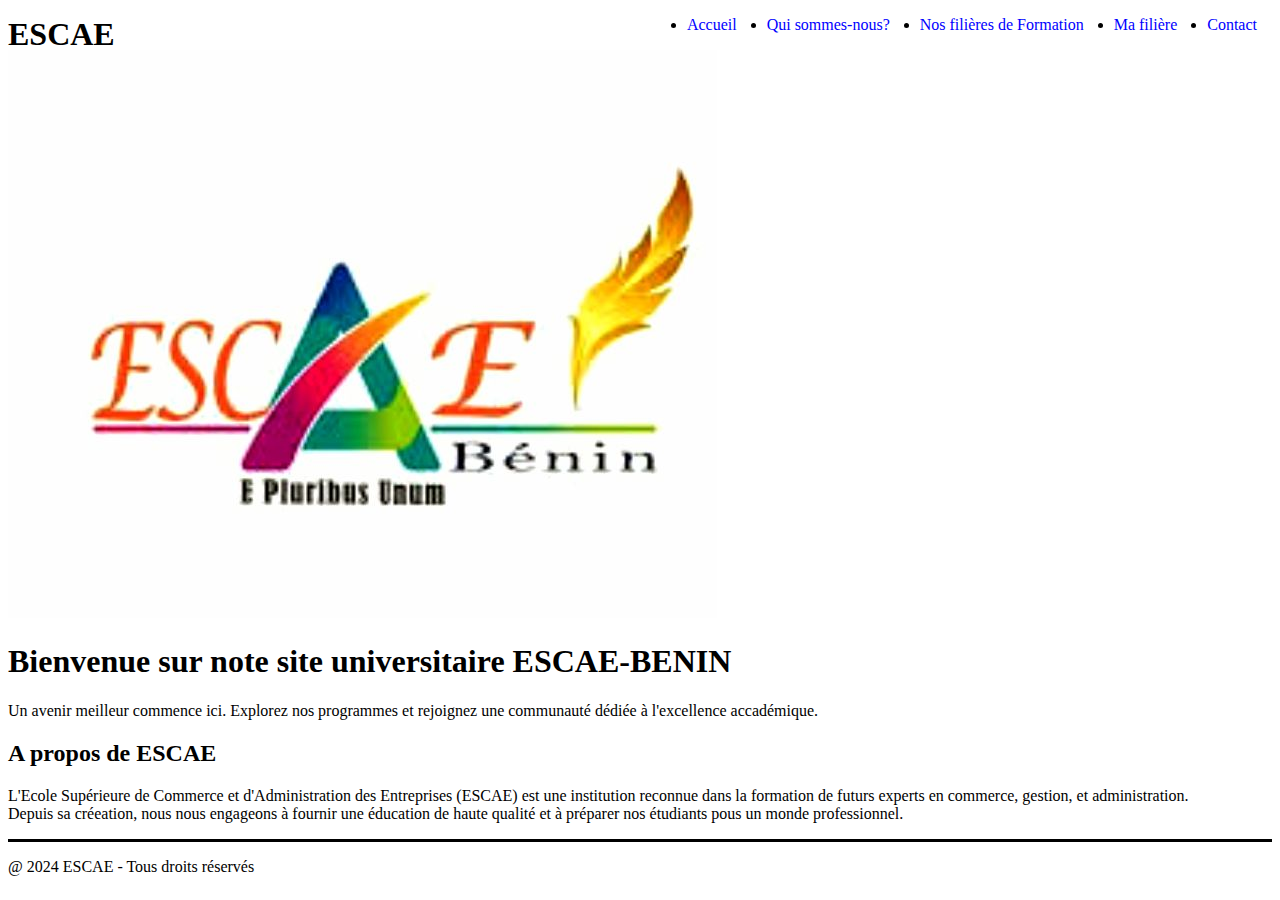
<file: index.html>
<!DOCTYPE html>
<html lang="fr">
<head>
    <meta charset="UTF-8">
    <meta name="viewport" content="width=device-width, initial-scale=1.0">
    <title>Accueil</title>
    <link rel="stylesheet" href="style.css">
</head>
<body>
    <header>
        <h1 class="p">ESCAE</h1>
         <!-- Les menus de navigation -->
         <nav>
            <ul>
                <li><a href="index.html">Accueil</a></li>
                <li><a href="index3.html">Qui sommes-nous?</a></li>
                <li><a href="index4.html">Nos filières de Formation</a></li>
                <li><a href="index1.html">Ma filière</a></li>
                <li><a href="index2.html">Contact</a></li>
            </ul>
         </nav>

         <img src="logo1 ESCAE.jpg" alt="">
    </header>
    <div class="header">
        <h1>Bienvenue sur note site universitaire ESCAE-BENIN</h1>
        <p>Un avenir meilleur commence ici. Explorez nos programmes et rejoignez une communauté dédiée à l'excellence accadémique.</p>
    </div>
    

    <section>
        <h2>A propos de ESCAE</h2>
        <p>L'Ecole Supérieure de Commerce et d'Administration des Entreprises (ESCAE) est une institution reconnue dans la formation de futurs experts en commerce, gestion, et administration. <br> Depuis sa créeation, nous nous engageons à fournir une éducation de haute qualité et à  préparer nos étudiants pous un monde professionnel.
        </p>
    </section>

    <footer>
        <p>@ 2024 ESCAE - Tous droits réservés</p>
    </footer>

    
</body>
</html>
</file>
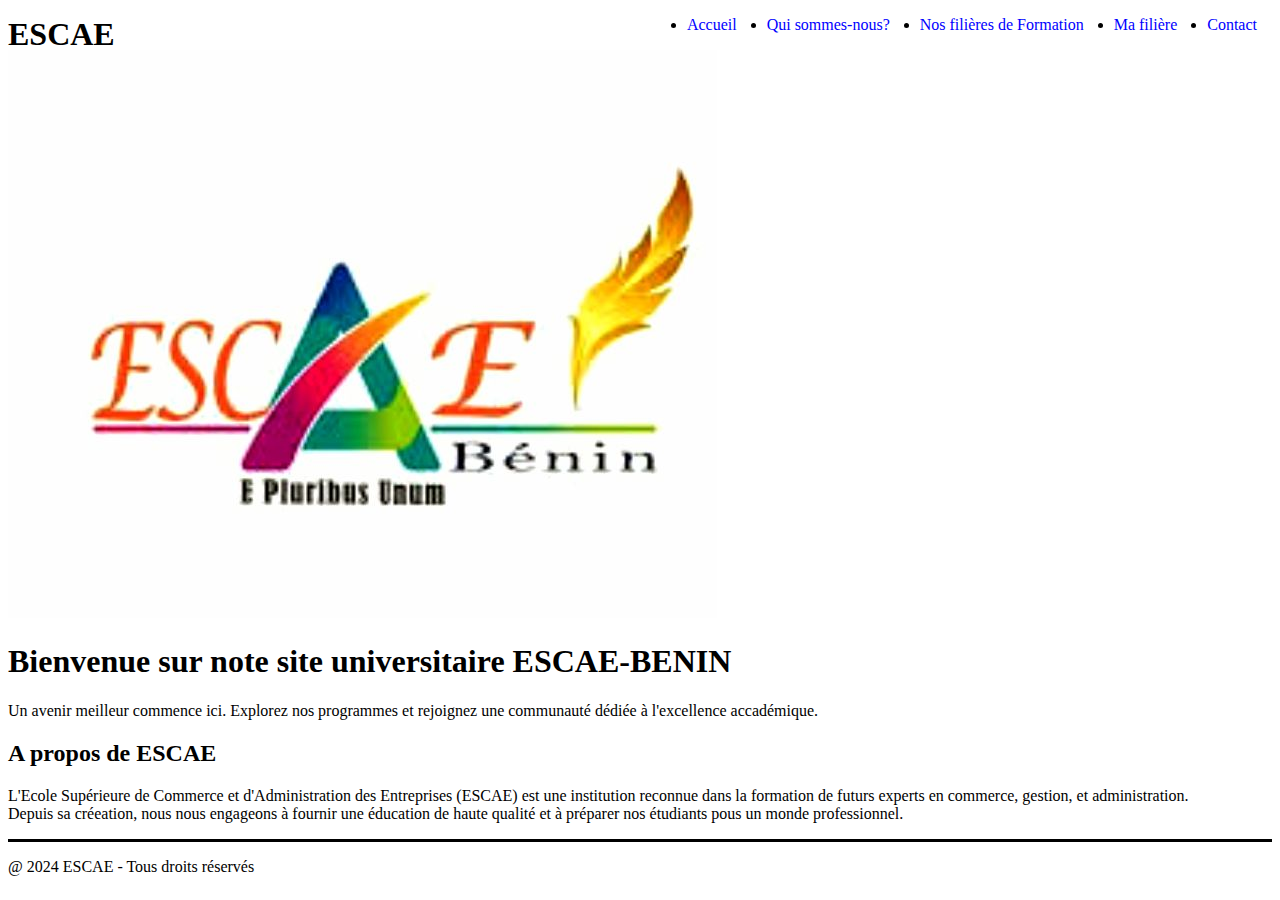
<file: accueil.html>
<!DOCTYPE html>
<html lang="fr">
<head>
    <meta charset="UTF-8">
    <meta name="viewport" content="width=device-width, initial-scale=1.0">
    <title>Accueil</title>
    <link rel="stylesheet" href="style.css">
</head>
<body>
    <header>
        <h1 class="p">ESCAE</h1>
         <!-- Les menus de navigation -->
         <nav>
            <ul>
                <li><a href="accueil.html">Accueil</a></li>
                <li><a href="qui sommes-nous.html">Qui sommes-nous?</a></li>
                <li><a href="nos filieres de formation.html">Nos filières de Formation</a></li>
                <li><a href="index1.html">Ma filière</a></li>
                <li><a href="index2.html">Contact</a></li>
            </ul>
         </nav>

         <img src="logo1 ESCAE.jpg" alt="">
    </header>
    <div class="header">
        <h1>Bienvenue sur note site universitaire ESCAE-BENIN</h1>
        <p>Un avenir meilleur commence ici. Explorez nos programmes et rejoignez une communauté dédiée à l'excellence accadémique.</p>
    </div>
    

    <section>
        <h2>A propos de ESCAE</h2>
        <p>L'Ecole Supérieure de Commerce et d'Administration des Entreprises (ESCAE) est une institution reconnue dans la formation de futurs experts en commerce, gestion, et administration. <br> Depuis sa créeation, nous nous engageons à fournir une éducation de haute qualité et à  préparer nos étudiants pous un monde professionnel.
        </p>
    </section>

    <footer>
        <p>@ 2024 ESCAE - Tous droits réservés</p>
    </footer>

    
</body>
</html>
</file>
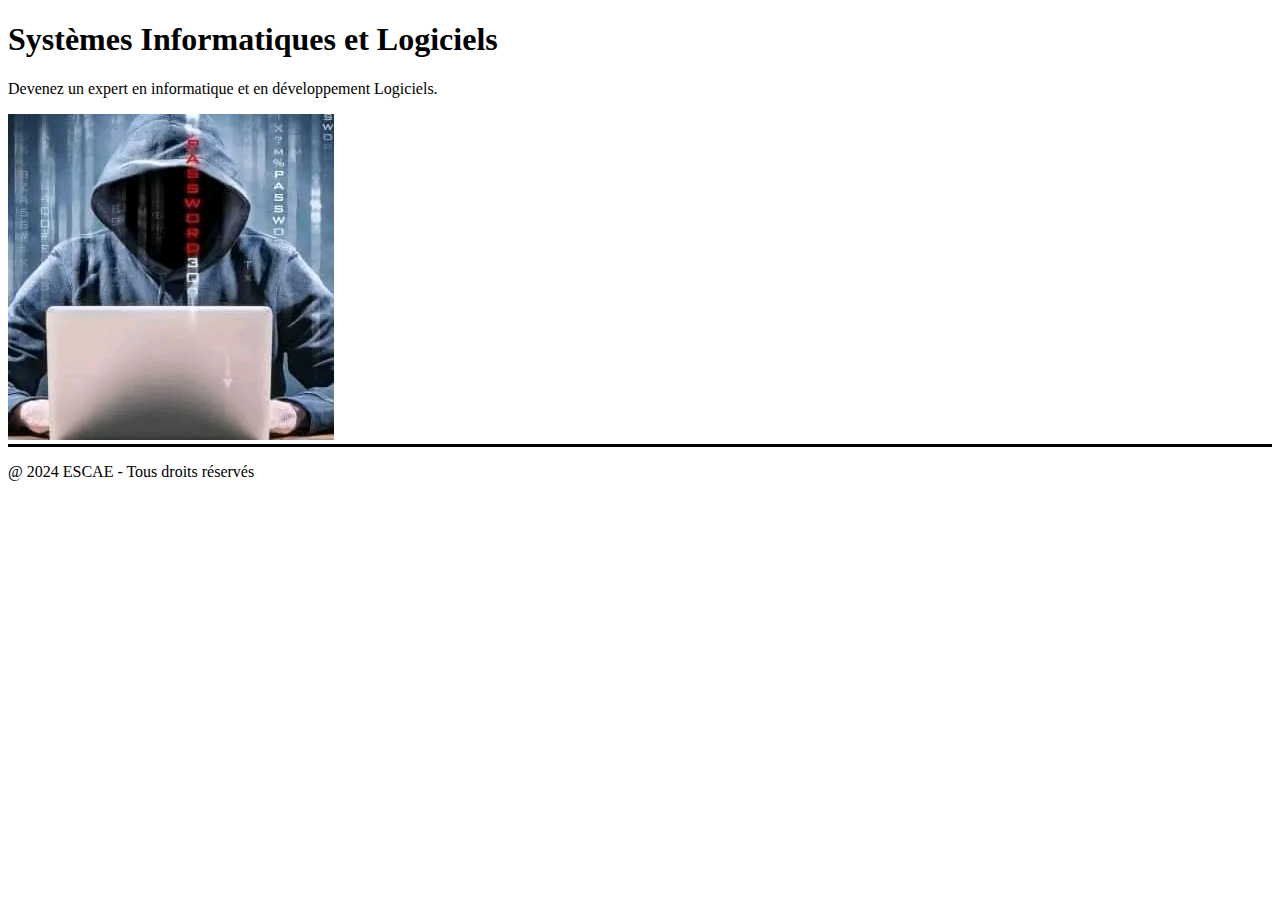
<file: index1.html>
<!DOCTYPE html>
<html lang="en">
<head>
    <meta charset="UTF-8">
    <meta name="viewport" content="width=device-width, initial-scale=1.0">
    <title>Ma filière</title>
    <link rel="stylesheet" href="style.css">
</head>
<body>
    <header>
        <h1>Systèmes Informatiques et Logiciels</h1>
        <p>Devenez un expert en informatique et en développement Logiciels.</p>
        <img src="img.jpg" alt="">
    </header>

    <footer>
        <p>@ 2024 ESCAE - Tous droits réservés</p>
    </footer>
    
</body>
</html>
</file>
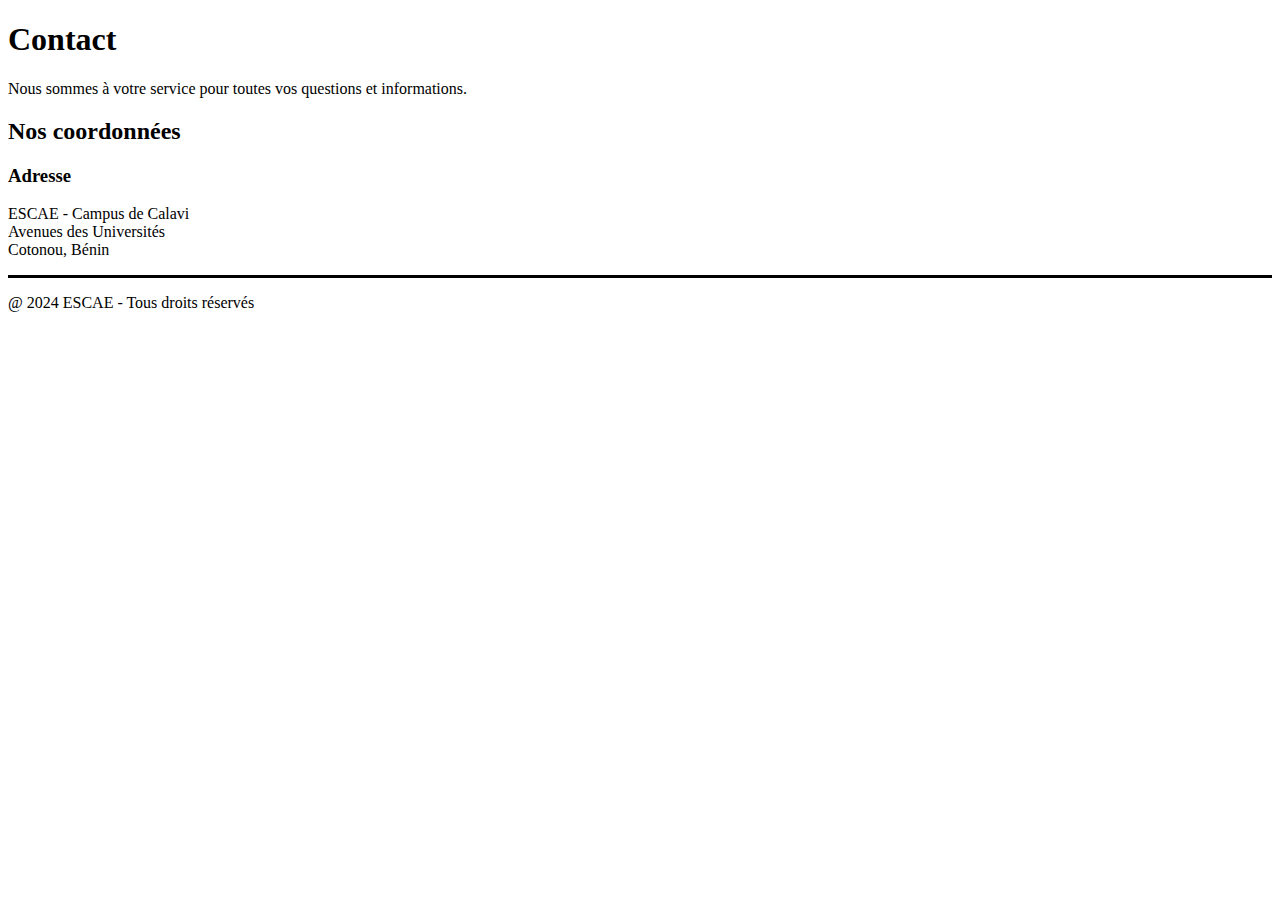
<file: index2.html>
<!DOCTYPE html>
<html lang="en">
<head>
    <meta charset="UTF-8">
    <meta name="viewport" content="width=device-width, initial-scale=1.0">
    <title>Contact</title>
    <link rel="stylesheet" href="style.css">
</head>
<body>
    <header>
        <h1>Contact</h1>
        <p>Nous sommes à votre service pour toutes vos questions et informations.</p>
    </header>

    <section>
        <h2>Nos coordonnées</h2>
        <h3>Adresse</h3>
        <p>
            ESCAE - Campus de Calavi <br>
            Avenues des Universités <br>
            Cotonou, Bénin 
        </p>
    </section>

    <footer>
        <p>@ 2024 ESCAE - Tous droits réservés</p>
    </footer>
    
</body>
</html>
</file>
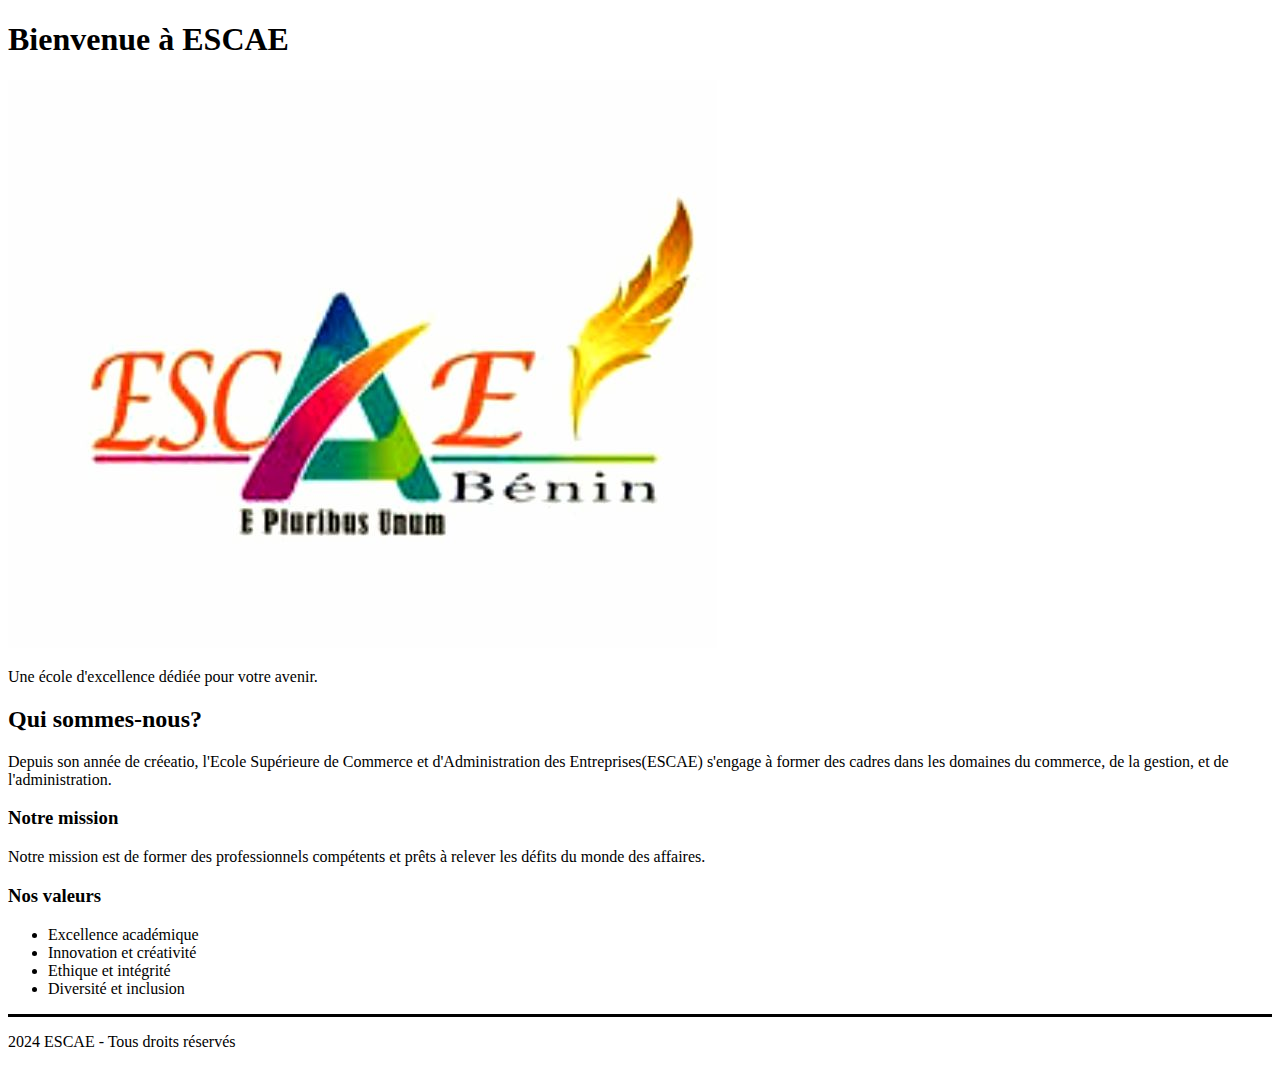
<file: index3.html>
<!DOCTYPE html>
<html lang="fr">
<head>
    <meta charset="UTF-8">
    <meta name="viewport" content="width=device-width, initial-scale=1.0">
    <title>Qui sommes-nous?</title>
    <link rel="stylesheet" href="style.css">
</head>
<body>
    <header>
        <h1>Bienvenue à ESCAE</h1>
        <img src="logo1 ESCAE.jpg" alt="logo1">
        <p>Une école d'excellence dédiée pour votre avenir.</p>
    </header>

    <section>
        <h2>Qui sommes-nous?</h2>
        <p>
            Depuis son année de créeatio, l'Ecole Supérieure de Commerce et d'Administration des Entreprises(ESCAE) s'engage à former des cadres dans les domaines du commerce, de la gestion, et de l'administration. 
        </p>
    </section>

    <section class="mission">
        <div class="1">
            <h3>Notre mission</h3>
            <p>Notre mission est de former des professionnels compétents et prêts à relever les défits du monde des affaires.</p>
        </div>

        <div class="1">
            <h3>Nos valeurs</h3>
            <ul>
                <li>Excellence académique</li>
                <li>Innovation et créativité</li>
                <li>Ethique et intégrité</li>
                <li>Diversité et inclusion</li>
            </ul>
        </div>
    </section>

    <footer>
        <p>2024 ESCAE - Tous droits réservés</p>
    </footer>
    
</body>
</html>
</file>
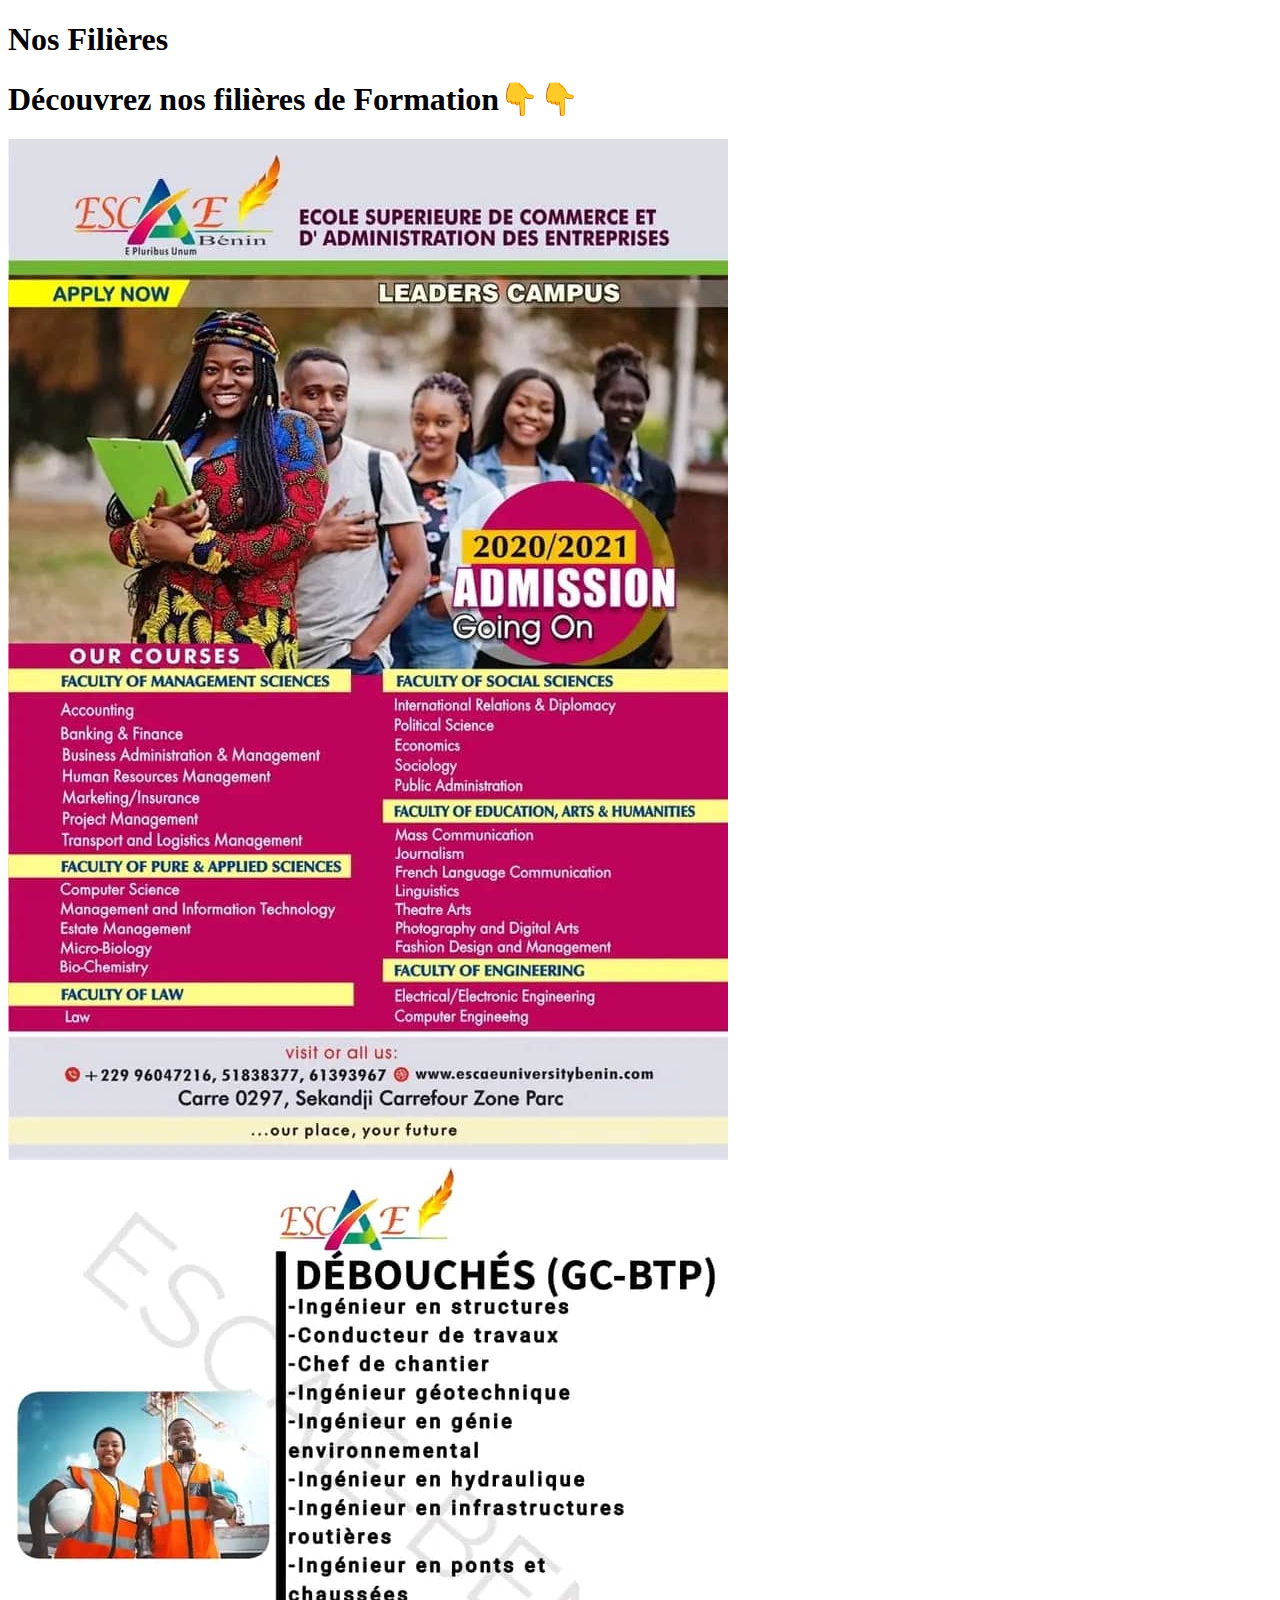
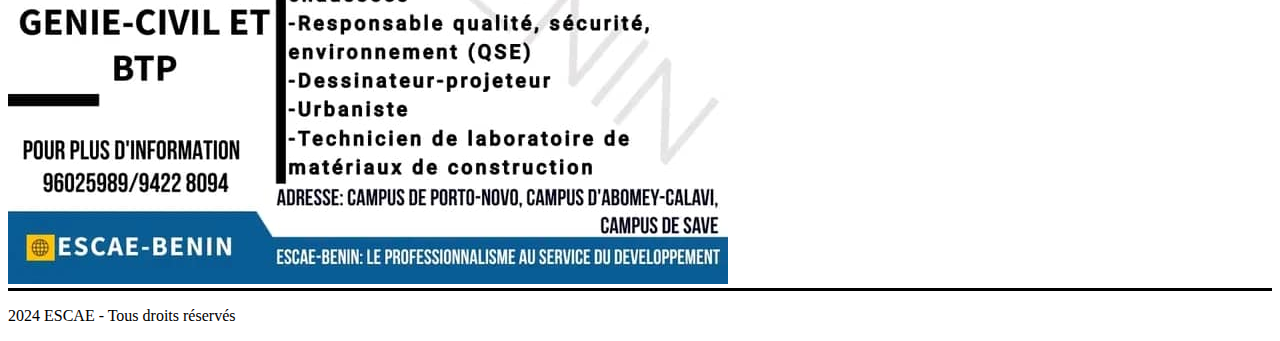
<file: index4.html>
<!DOCTYPE html>
<html lang="fr">
<head>
    <meta charset="UTF-8">
    <meta name="viewport" content="width=device-width, initial-scale=1.0">
    <title>Nos filieres de Formation</title>
    <link rel="stylesheet" href="style.css">
</head>
<body>
    <header>
        <h1>Nos Filières</h1>
        <h1>Découvrez nos filières de Formation👇👇</h1>
        <img src="nos filieres.jpg" alt="">
        <img src="Filiere GC.jpg" alt="">
    </header>
    <footer>
        <p>2024 ESCAE - Tous droits réservés</p>
    </footer>
</body>
</html>
</file>
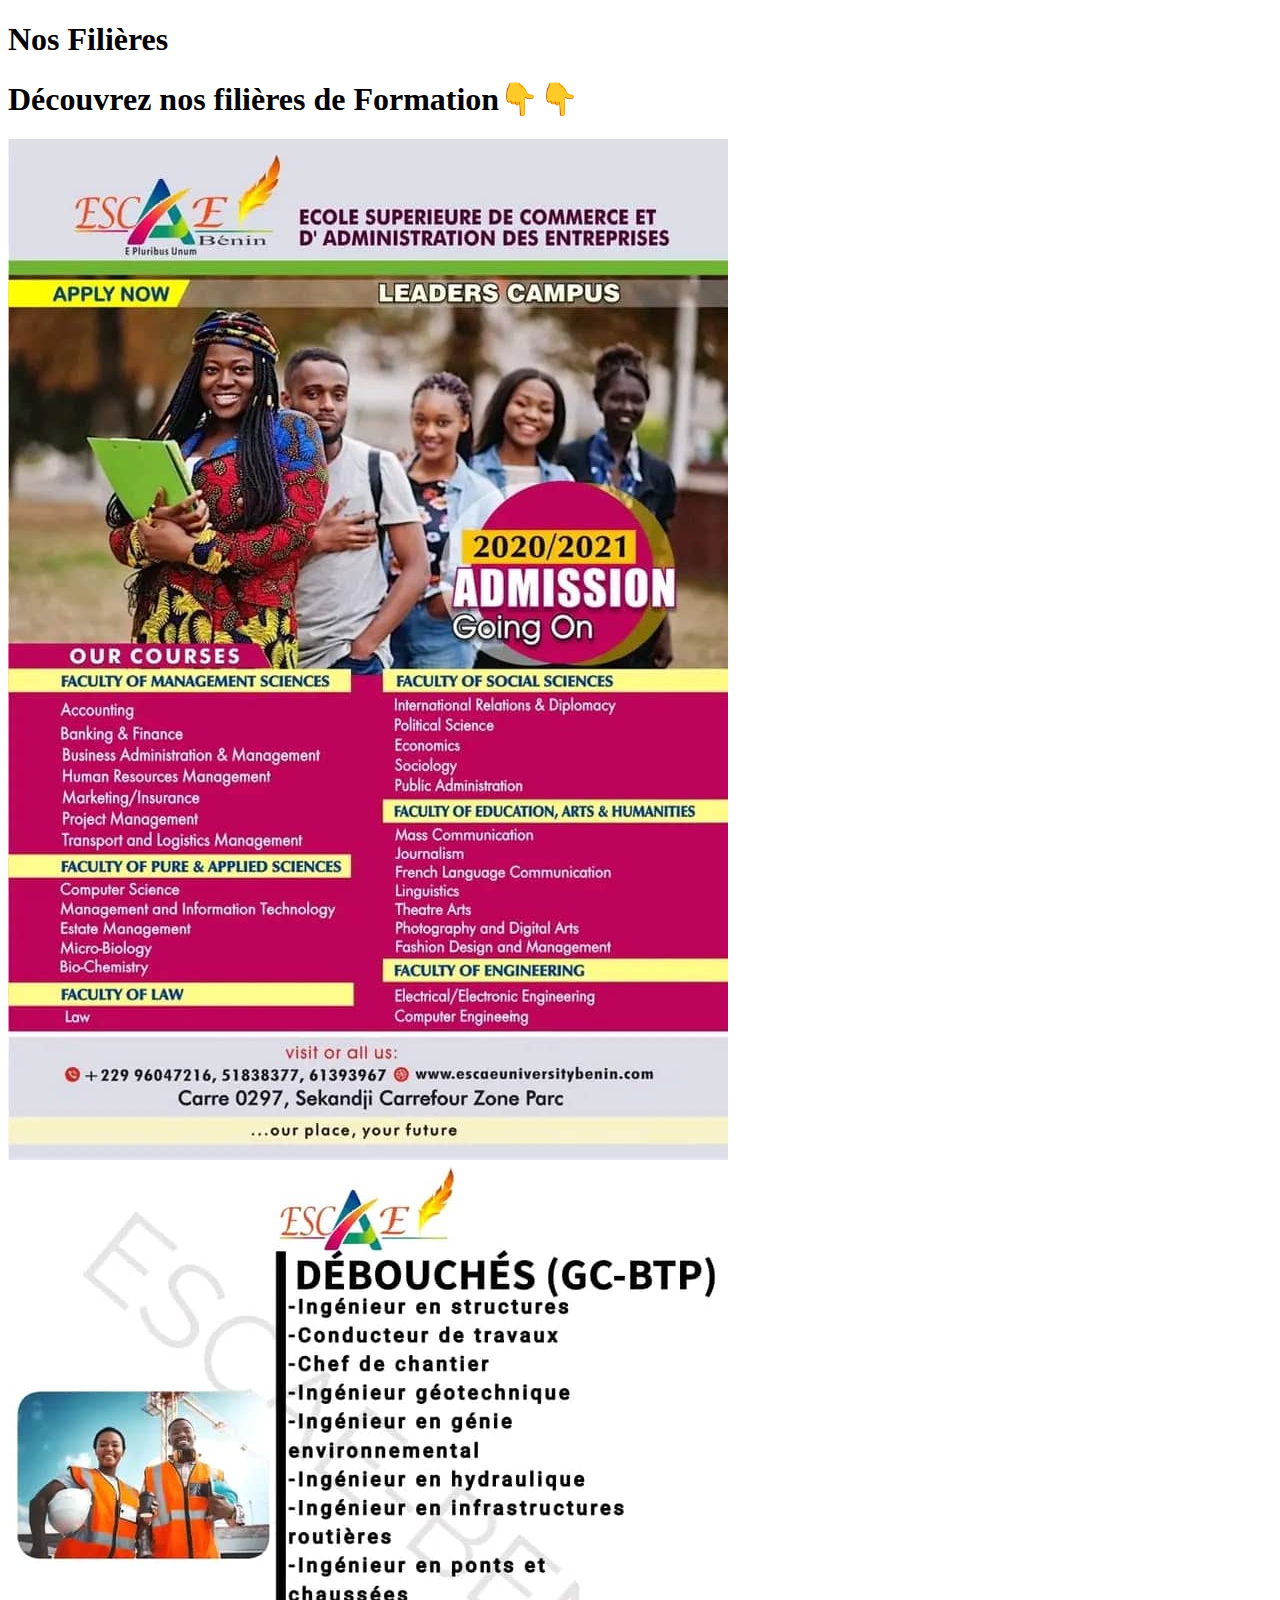
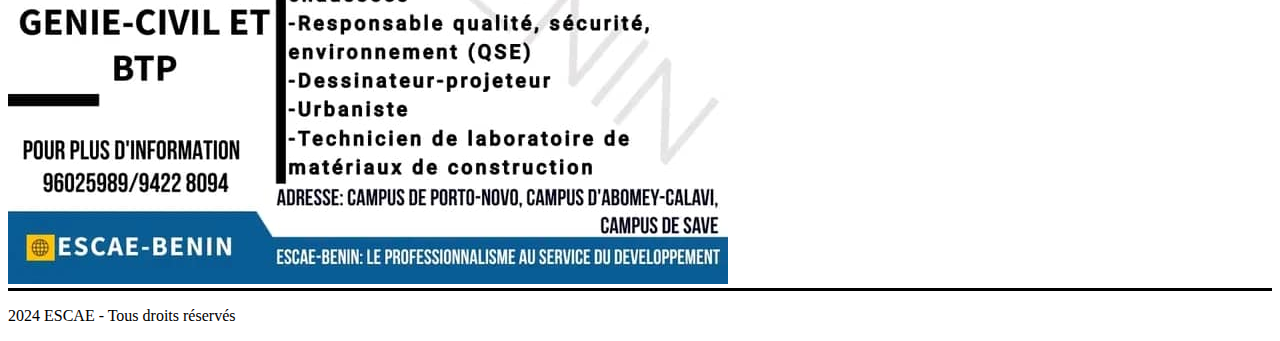
<file: nos filieres de formation.html>
<!DOCTYPE html>
<html lang="fr">
<head>
    <meta charset="UTF-8">
    <meta name="viewport" content="width=device-width, initial-scale=1.0">
    <title>Nos filieres de Formation</title>
    <link rel="stylesheet" href="style.css">
</head>
<body>
    <header>
        <h1>Nos Filières</h1>
        <h1>Découvrez nos filières de Formation👇👇</h1>
        <img src="nos filieres.jpg" alt="">
        <img src="Filiere GC.jpg" alt="">
    </header>
    <footer>
        <p>2024 ESCAE - Tous droits réservés</p>
    </footer>
</body>
</html>
</file>
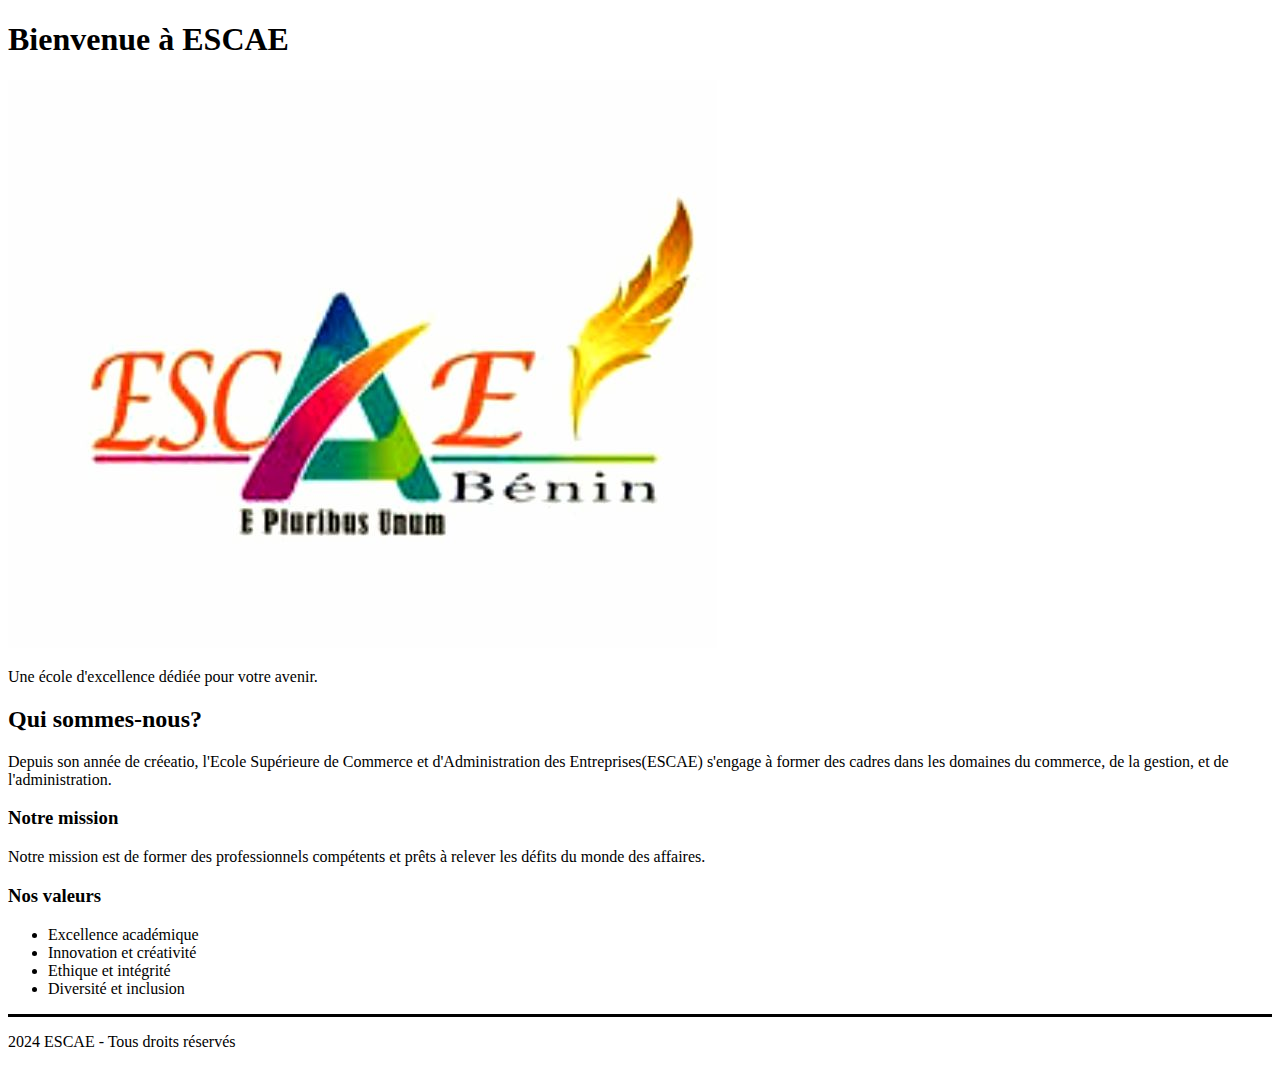
<file: qui sommes-nous.html>
<!DOCTYPE html>
<html lang="fr">
<head>
    <meta charset="UTF-8">
    <meta name="viewport" content="width=device-width, initial-scale=1.0">
    <title>Qui sommes-nous?</title>
    <link rel="stylesheet" href="style.css">
</head>
<body>
    <header>
        <h1>Bienvenue à ESCAE</h1>
        <img src="logo1 ESCAE.jpg" alt="logo1">
        <p>Une école d'excellence dédiée pour votre avenir.</p>
    </header>

    <section>
        <h2>Qui sommes-nous?</h2>
        <p>
            Depuis son année de créeatio, l'Ecole Supérieure de Commerce et d'Administration des Entreprises(ESCAE) s'engage à former des cadres dans les domaines du commerce, de la gestion, et de l'administration. 
        </p>
    </section>

    <section class="mission">
        <div class="1">
            <h3>Notre mission</h3>
            <p>Notre mission est de former des professionnels compétents et prêts à relever les défits du monde des affaires.</p>
        </div>

        <div class="1">
            <h3>Nos valeurs</h3>
            <ul>
                <li>Excellence académique</li>
                <li>Innovation et créativité</li>
                <li>Ethique et intégrité</li>
                <li>Diversité et inclusion</li>
            </ul>
        </div>
    </section>

    <footer>
        <p>2024 ESCAE - Tous droits réservés</p>
    </footer>
    
</body>
</html>
</file>
<file: style.css>
nav ul{
    display: flex;
    justify-content: right;
   
}
nav ul li {
    margin: 0 15px;
}
nav ul li a{
    text-decoration: none;
    color: blue;

}
nav ul li a:hover{
    text-decoration: underline;
}
.p{
    position: absolute;
    margin-top: 0px;
    font-weight: bold;
    color: black;

}

footer{
    border-top: 3px solid black;
}
</file>
